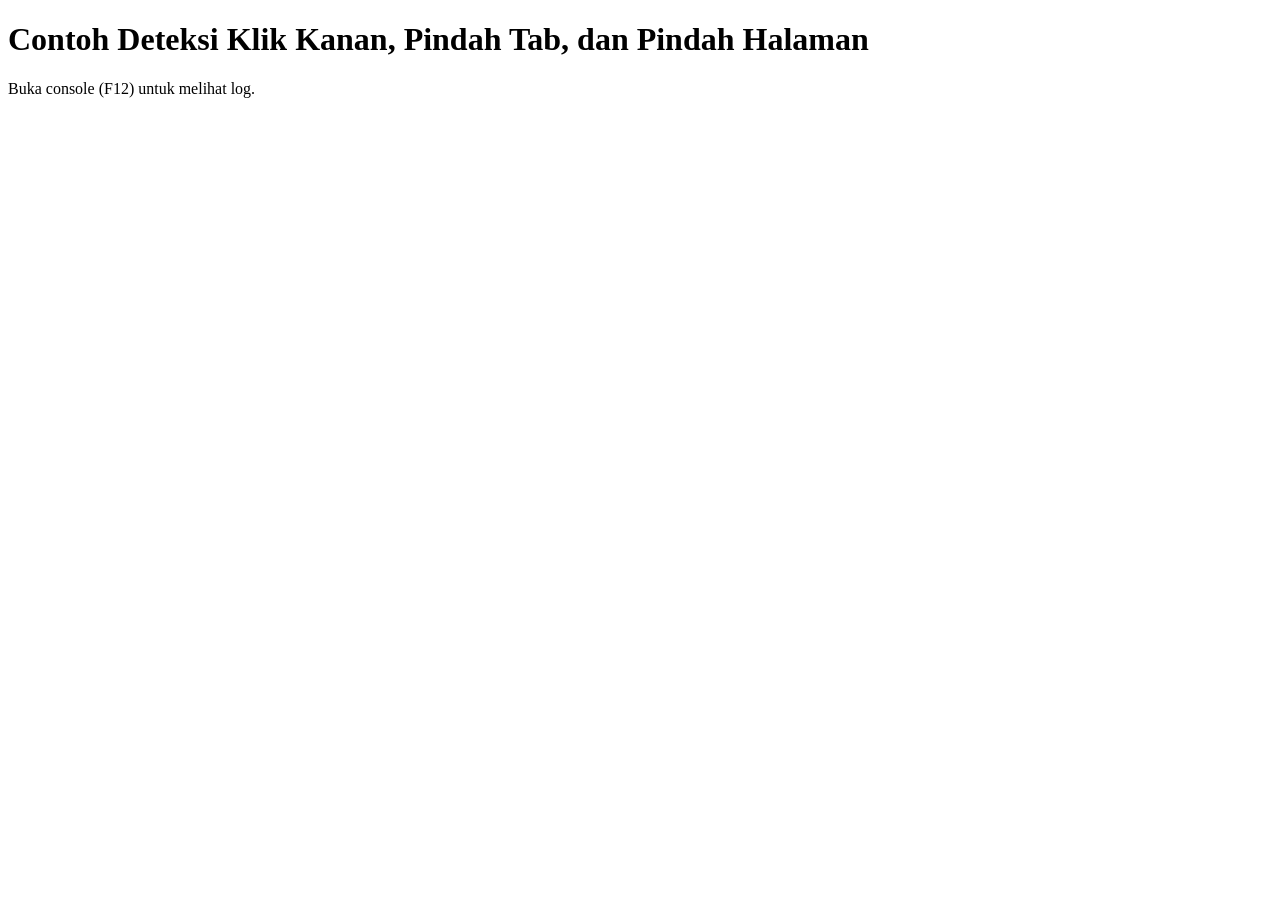
<file: index.html>
<!DOCTYPE html>
<html lang="id">
<head>
  <meta charset="UTF-8">
  <title>Deteksi Aktivitas Pengguna</title>
</head>
<body>
  <h1>Contoh Deteksi Klik Kanan, Pindah Tab, dan Pindah Halaman</h1>
  <p>Buka console (F12) untuk melihat log.</p>

  <script>
    // Deteksi klik kanan
    document.addEventListener("contextmenu", function (event) {
      event.preventDefault(); // Blok klik kanan
      alert("Klik kanan dinonaktifkan!");
    });

    // Deteksi pengguna pindah tab, minimize, atau kembali ke tab
    document.addEventListener("visibilitychange", function () {
      if (document.hidden) {
        console.log("Pengguna berpindah tab atau minimize.");
        alert("Kamu meninggalkan halaman!");
      } else {
        console.log("Pengguna kembali ke halaman.");
      }
    });

    // Deteksi ketika pengguna ingin reload, tutup tab, atau keluar halaman
    window.addEventListener("beforeunload", function (event) {
      event.preventDefault(); // Untuk beberapa browser
      event.returnValue = ''; // Untuk kompatibilitas lama
    });
  </script>
</body>
</html>
</file>
